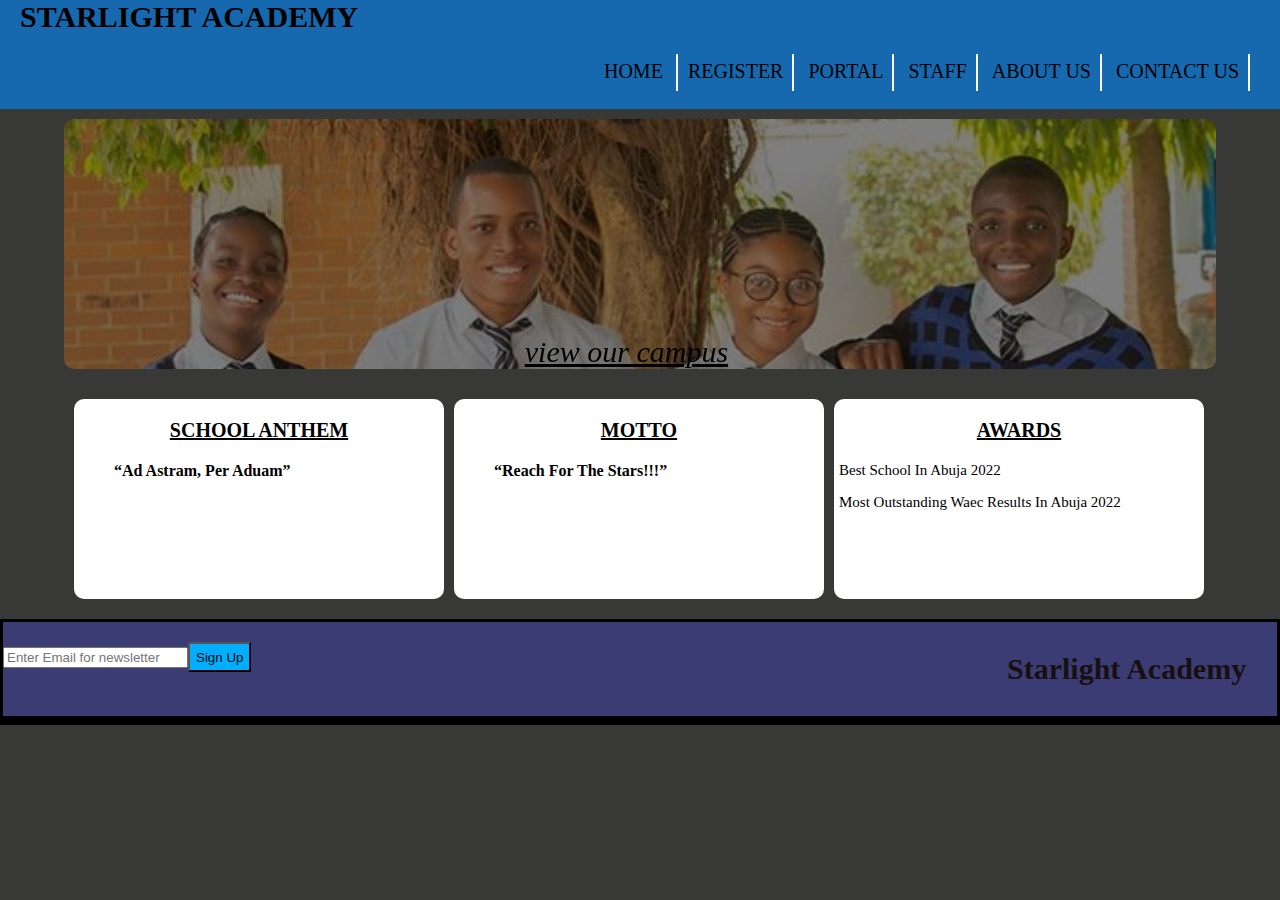
<file: index.html>
<!DOCTYPE html>
<html lang="en">
    <head>
<link rel="stylesheet" type="text/css" href="schoolproj.css">
<script src="schoolproj.js"></script>
    </head>
    <body>
<header>
    <h1>Starlight Academy</h1>


    <nav>
        <ul>
            <li><a href="index.html">home</a> </li>
            <li><a href="registration.html">register</a></li>
            <li><a href="studentPortal.html">portal</a></li>
            <li><a href="staffPortal.html">staff</a></li>
            <li><a href="aboutUs.html">about us</a></li>
            <li><a href="contactus.html">contact us</a></li>
        </ul>
    </nav>
</header>
<section>
            <div id="DivisionWithStudPic">
                <p id="ppp1"><a href="campus.html" id="viewcamp">view our campus</a></p>
            </div>

        <div id="SchoolAnthemAndOthersDiv">
            <div id="div1">
                <h3>school anthem</h3>
                    <blockquote>
                        <q>Ad Astram, Per Aduam</q>
                    </blockquote>
            </div>

            <div id="div2">
                <h3>motto</h3>
                <blockquote>
                    <q>reach for the stars!!!</q>
                </blockquote>
            </div>

            <div id="div3">
                <h3>awards</h3>
                <p  class="pp1">best school in Abuja 2022</p>
                <p  class="pp1">Most outstanding waec Results in Abuja 2022</p>
            </div>
        </div>
</section>
<footer>

    <div id="footer">

       <div id="downleft"> 
        <input type="email" placeholder="Enter Email for newsletter" id="emailBox"><button id="searchbtn" onclick="SignUp()">Sign Up</button>
        <p id="footerP">Starlight Academy</p>
    </div>
        <div id="downright"> 
            
          
        </div>
    </div>
</footer>
    </body>
</html>
</file>
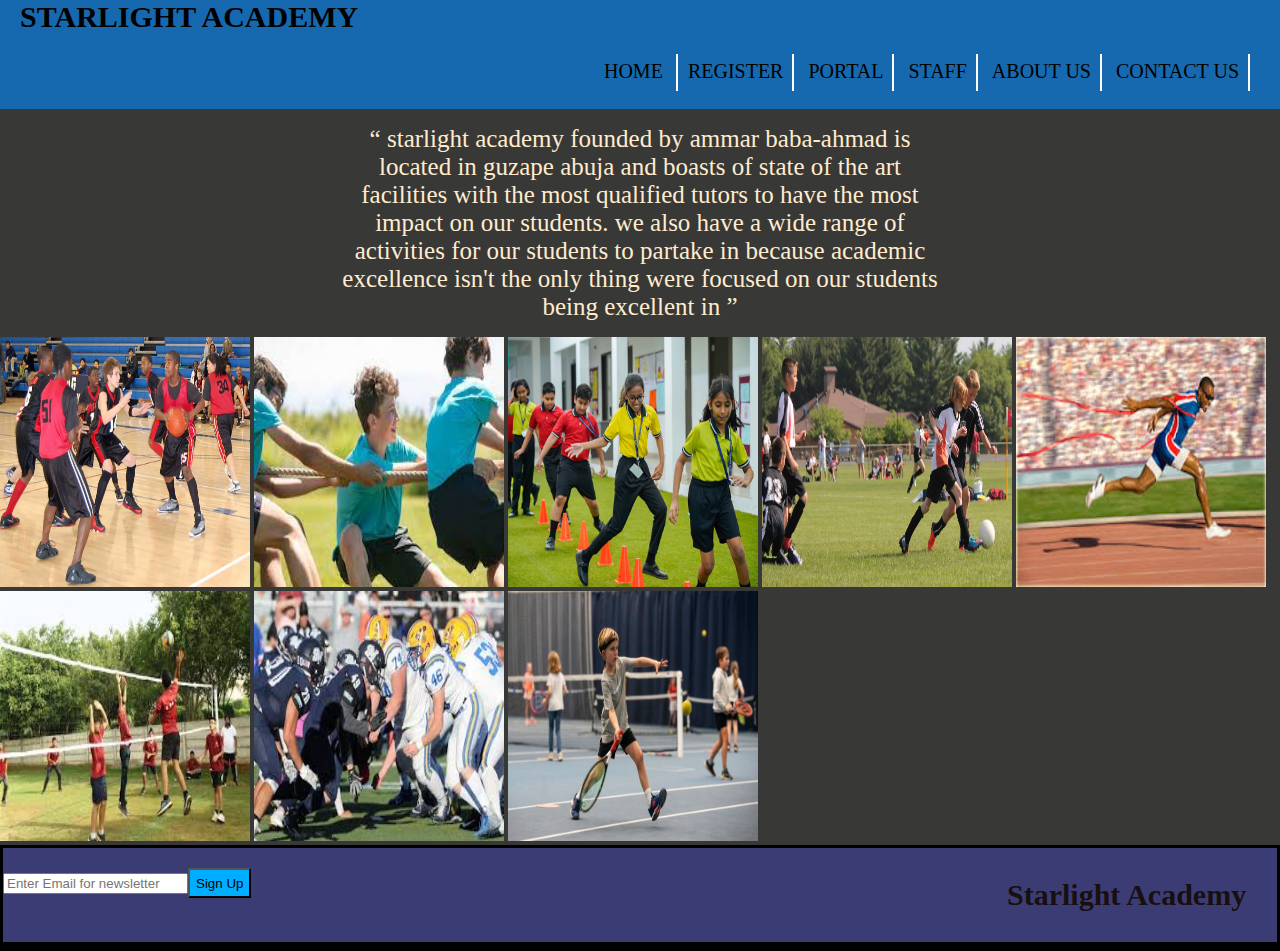
<file: aboutUs.html>
<!DOCTYPE html>
<html lang="en">
    <head>
        <link rel="stylesheet" type="text/css" href="schoolproj.css">
        <title>Student portal page</title>
        <script src="schoolproj.js" type="text/javascript"></script>
    </head>

    <body>
        <header>
            <h1>Starlight Academy</h1>
            

            <nav>
                <ul>
                    <li><a href="index.html">home</a> </li>
                    <li><a href="registration.html">register</a></li>
                    <li><a href="studentPortal.html">portal</a></li>
                    <li><a href="staffPortal.html">staff</a></li>
                    <li><a href="aboutUs.html">about us</a></li>
                    <li><a href="contactus.html">contact us</a></li>
                </ul>
            </nav>
        </header>

<div id="aboutUsdiv">
    <p>
        <q>
        starlight academy founded by ammar baba-ahmad is located in guzape abuja and boasts of state of the art 
        facilities with the most qualified tutors to have the most impact on our students.
        we also have a wide range of activities for our students to partake in because academic excellence isn't the 
        only thing were focused on our students being excellent in
        </q>
    </p>

</div>

<div>
    <img src="activity1.webp" class="activityPics">
    <img src="activity2.jpeg" class="activityPics">
    <img src="activity3.jpg" class="activityPics">
    <img src="activity4.jpg" class="activityPics">
    <img src="activity5.jpeg" class="activityPics">
    <img src="activity6.jpeg" class="activityPics">
    <img src="activity7.jpeg" class="activityPics">
    <img src="activity8.jpg" class="activityPics">
   
</div>

 <footer>
            <div id="footdown">
        
               <div id="downleft"> 
                <input type="email" placeholder="Enter Email for newsletter" id="emailBox"><button id="searchbtn" onclick="SignUp()">Sign Up</button>
                <p id="footerP">Starlight Academy</p>
            </div>
                <div id="downright"> 
                    
                  
                </div>
            </div>
        </footer>
    </body>
</html>
</file>
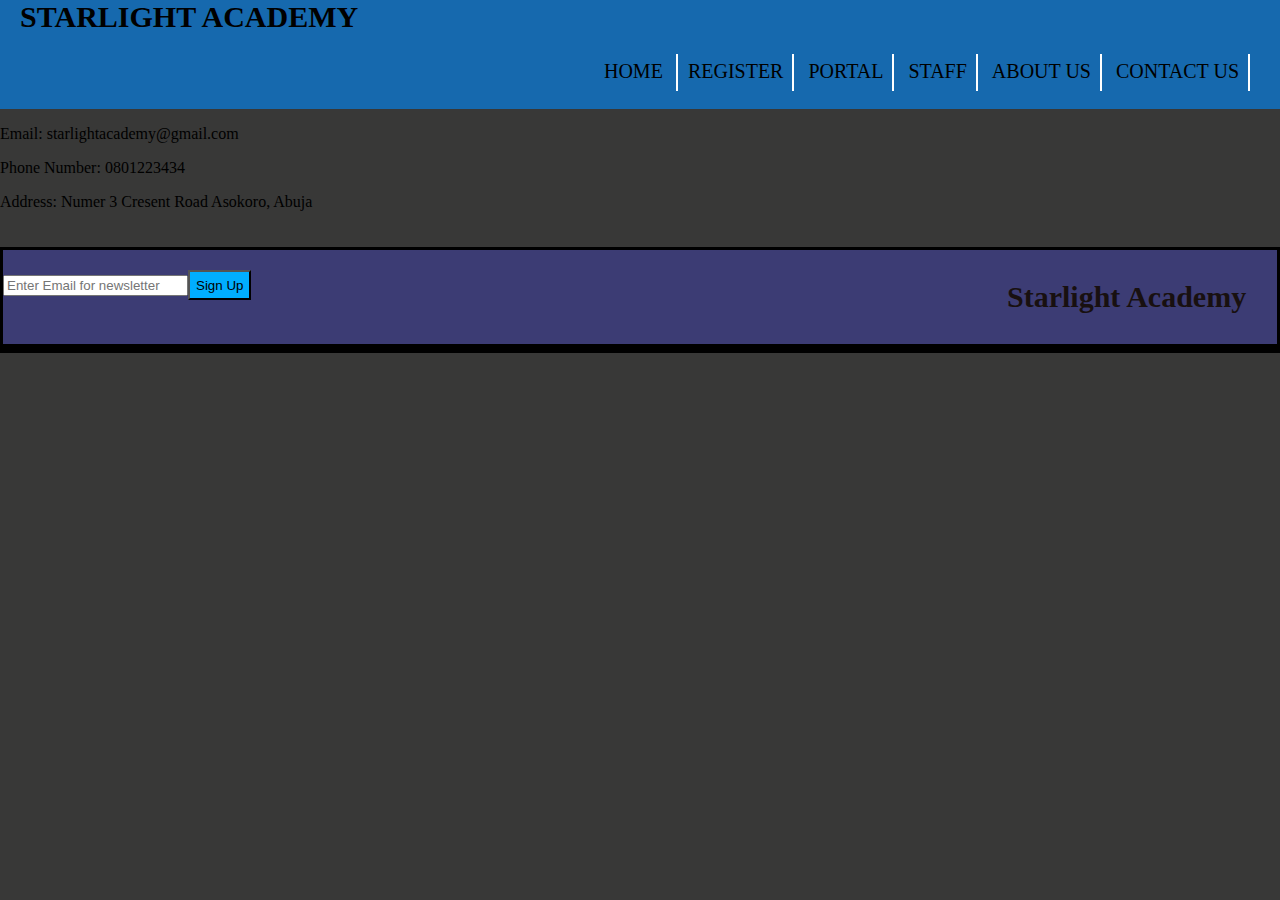
<file: contact us.html>
<!DOCTYPE HTML>
<HTML>
    <HEAD>
        <title>CONTACT US</title>
        <script src="schoolproj.js" type="text/javascript"></script>
        <link rel="stylesheet"  href="schoolproj.css" type="text/css">
    </HEAD>
    <body>
        
        <header>
            <h1>Starlight Academy</h1>
            

            <nav>
                <ul>
                    <li><a href="index.html">home</a> </li>
                    <li><a href="registration.html">register</a></li>
                    <li><a href="studentPortal.html">portal</a></li>
                    <li><a href="staffPortal.html">staff</a></li>
                    <li><a href="aboutUs.html">about us</a></li>
                    <li><a href="contact us.html">contact us</a></li>
                </ul>
            </nav>
        </header>
        <section>
            <p class="contacts">Email: starlightacademy@gmail.com</p>
            <p class="contacts">Phone Number: 0801223434</p>
            <p class="contacts">Address: Numer 3 Cresent Road Asokoro, Abuja</p>
        </section>
        <footer>

            <div id="footer">
        
               <div id="downleft"> 
                <input type="email" placeholder="Enter Email for newsletter" id="emailBox"><button id="searchbtn" onclick="SignUp()">Sign Up</button>
                <p id="footerP">Starlight Academy</p>
            </div>
                <div id="downright"> 
                    
                  
                </div>
            </div>
        </footer>
    </body>
</HTML>
</file>
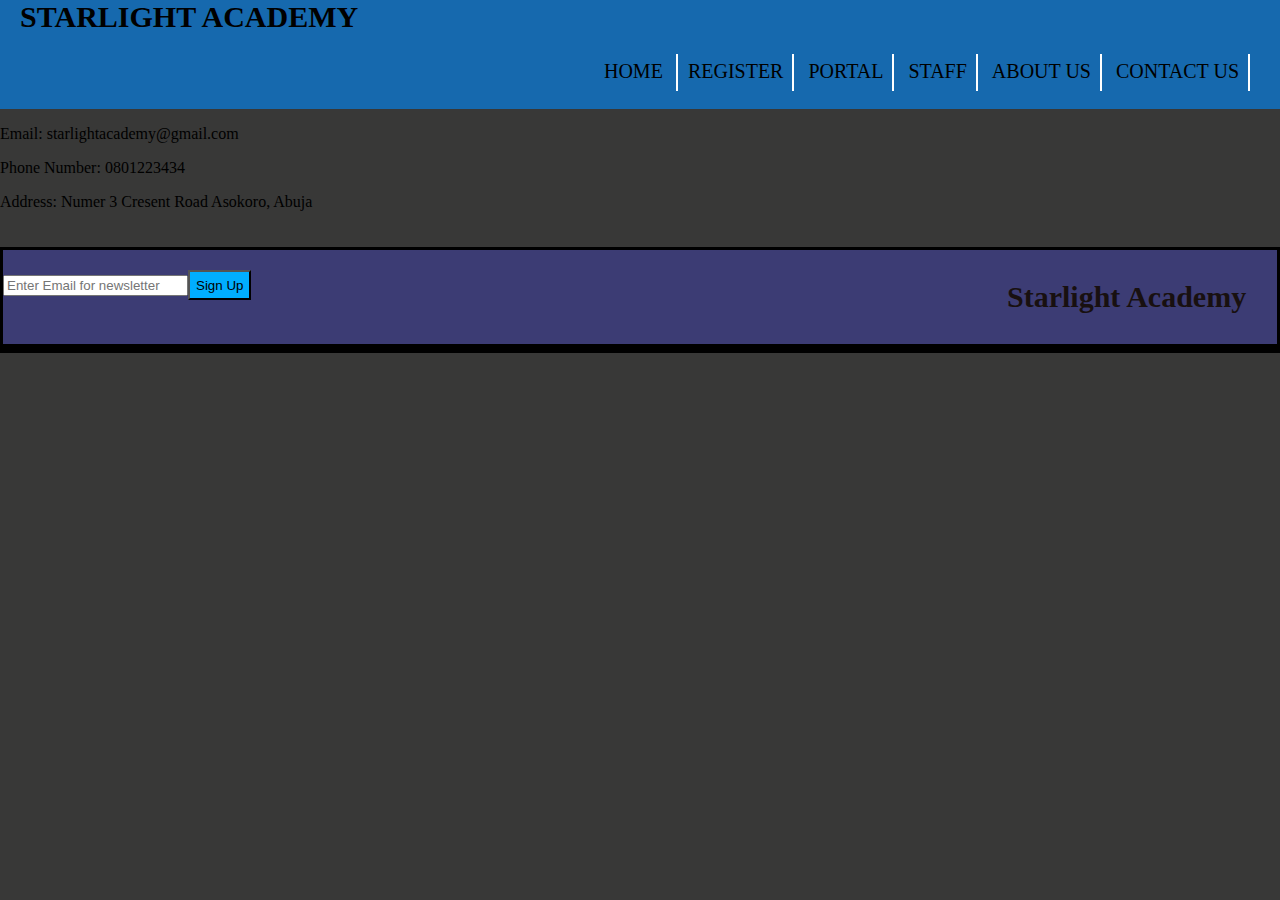
<file: contactus.html>
<!DOCTYPE HTML>
<HTML lang="en">
    <HEAD>
        <title>CONTACT US</title>
        <script src="schoolproj.js" type="text/javascript"></script>
        <link rel="stylesheet"  href="schoolproj.css" type="text/css">
    </HEAD>
    <body>
        
        <header>
            <h1>Starlight Academy</h1>
            

            <nav>
                <ul>
                    <li><a href="index.html">home</a> </li>
                    <li><a href="registration.html">register</a></li>
                    <li><a href="studentPortal.html">portal</a></li>
                    <li><a href="staffPortal.html">staff</a></li>
                    <li><a href="aboutUs.html">about us</a></li>
                    <li><a href="contactus.html">contact us</a></li>
                </ul>
            </nav>
        </header>
        <section>
            <p class="contacts">Email: starlightacademy@gmail.com</p>
            <p class="contacts">Phone Number: 0801223434</p>
            <p class="contacts">Address: Numer 3 Cresent Road Asokoro, Abuja</p>
        </section>
        <footer>

            <div id="footer">
        
               <div id="downleft"> 
                <input type="email" placeholder="Enter Email for newsletter" id="emailBox"><button id="searchbtn" onclick="SignUp()">Sign Up</button>
                <p id="footerP">Starlight Academy</p>
            </div>
                <div id="downright"> 
                    
                  
                </div>
            </div>
        </footer>
    </body>
</HTML>
</file>
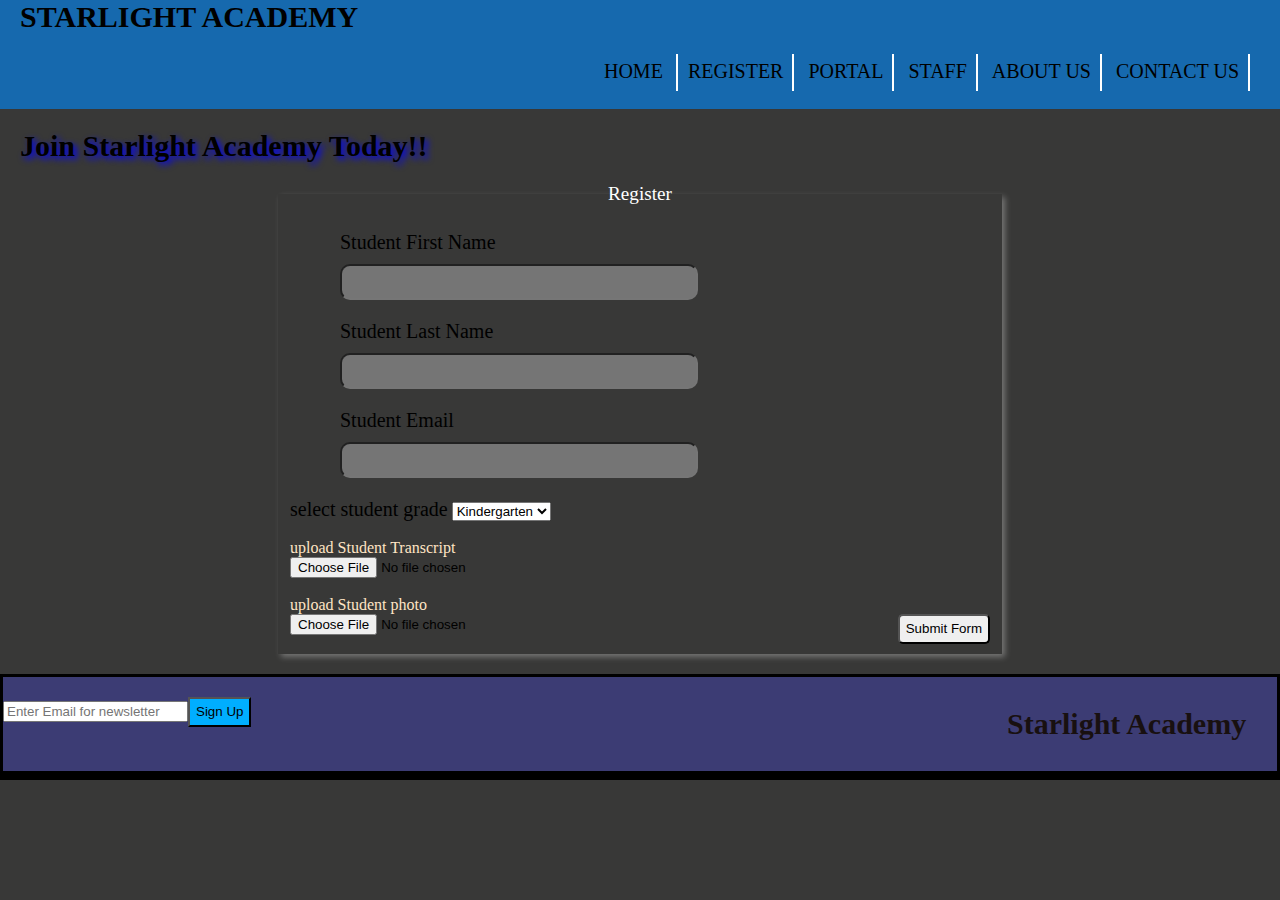
<file: registration.html>
<!DOCTYPE html>
<html lang="en">
    <head>
        <link rel="stylesheet" type="text/css" href="schoolproj.css">
        <title>Student portal page</title>
        <script src="schoolproj.js" type="text/javascript"></script>
    </head>

    <body>
        <header>
            <h1>Starlight Academy</h1>
           
            <nav>
                <ul>
                    <li><a href="index.html">home</a> </li>
                    <li><a href="registration.html">register</a></li>
                    <li><a href="studentPortal.html">portal</a></li>
                    <li><a href="staffPortal.html">staff</a></li>
                    <li><a href="aboutUs.html">about us</a></li>
                    <li><a href="contactus.html">contact us</a></li>

                </ul>
            </nav>
        </header>

    <form method="get" action="schoolproject.html"  id="registrationform" onsubmit="return(successful())" name="form">
        <h1 id="registrationH1">join starlight academy today!!</h1>
        <fieldset id="registrationFieldset">
            <legend>register</legend>

        <div class="regDivs">
            <label for="input1" class="regLabels" >Student First Name</label>
            <input type="text" id="input1" class="registrationInput" >
        </div>

        <div class="regDivs">
            <label for="input2" class="regLabels">Student Last Name</label>
            <input type="text" id="input2" class="registrationInput" >
        </div>

        <div class="regDivs">
            <label for="input3" class="regLabels">Student Email</label>
            <input type="text" id="input3" class="registrationInput" >
        </div>

            <label for="select" id="selectLabel">select student grade</label>
            <select id="select">
                <option>Kindergarten</option>
                <option>grade 1</option>
                <option>grade 2</option>
                <option>grade 3</option>
                <option>grade 4</option>
                <option>grade 5</option>
                <option>grade 6</option>
                <option>grade 7</option>
                <option>grade 8</option>
                <option>grade 8</option>
                <option>grade 10</option>
                <option>grade 11</option>
                <option>grade 12</option>
            </select><br><br>

            
            <label for="uploadFile" class="StudLabels">upload Student Transcript</label><br>
            <input type="file" id="uploadFile" ><br><br>

            <label for="uploadFile" class="StudLabels">upload Student photo</label><br>
            <input type="file" id="uploadFile" >

            <input type="submit" value="Submit Form" id="studentFormSubmit" onclick="emailCheck()">

        </fieldset>
    </form>

       <footer>
   
            <div id="footdown">
        
               <div id="downleft"> 
                <input type="email" placeholder="Enter Email for newsletter" id="emailBox"><button id="searchbtn" onclick="SignUp()">Sign Up</button>
                     <p id="footerP">Starlight Academy</p>
            </div>
                <div id="downright"> 
                    
                  
                </div>
            </div>
        </footer>
    </body>
</html>
</file>
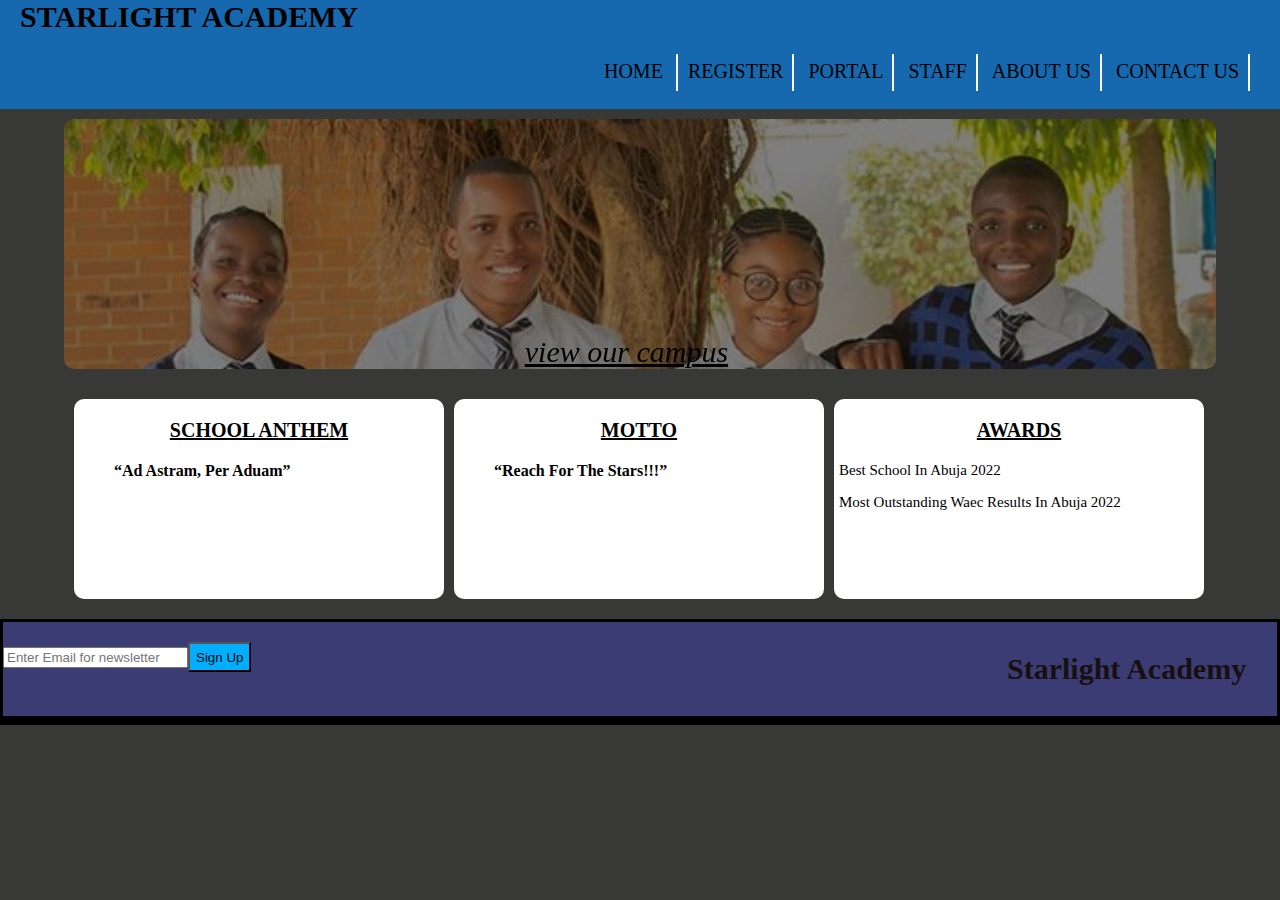
<file: schoolproject.html>
<!DOCTYPE html>
<html>
    <head>
<link rel="stylesheet" type="text/css" href="schoolproj.css">
<script src="schoolproj.js"></script>
    </head>
    <body>
<header>
    <h1>Starlight Academy</h1>


    <nav>
        <ul>
            <li><a href="schoolproject.html">home</a> </li>
            <li><a href="registration.html">register</a></li>
            <li><a href="studentPortal.html">portal</a></li>
            <li><a href="staffPortal.html">staff</a></li>
            <li><a href="aboutUs.html">about us</a></li>
            <li><a href="contact us.html">contact us</a></li>
        </ul>
    </nav>
</header>
<section>
            <div id="DivisionWithStudPic">
                <p id="ppp1"><a href="campus.html" id="viewcamp">view our campus</a></p>
            </div>

        <div id="SchoolAnthemAndOthersDiv">
            <div id="div1">
                <h3>school anthem</h3>
                    <blockquote>
                        <q>Ad Astram, Per Aduam</q>
                    </blockquote>
            </div>

            <div id="div2">
                <h3>motto</h3>
                <blockquote>
                    <q>reach for the stars!!!</q>
                </blockquote>
            </div>

            <div id="div3">
                <h3>awards</h3>
                <p  class="pp1">best school in Abuja 2022</p>
                <p  class="pp1">Most outstanding waec Results in Abuja 2022</p>
            </div>
        </div>
</section>
<footer>

    <div id="footer">

       <div id="downleft"> 
        <input type="email" placeholder="Enter Email for newsletter" id="emailBox"><button id="searchbtn" onclick="SignUp()">Sign Up</button>
        <p id="footerP">Starlight Academy</p>
    </div>
        <div id="downright"> 
            
          
        </div>
    </div>
</footer>
    </body>
</html>
</file>
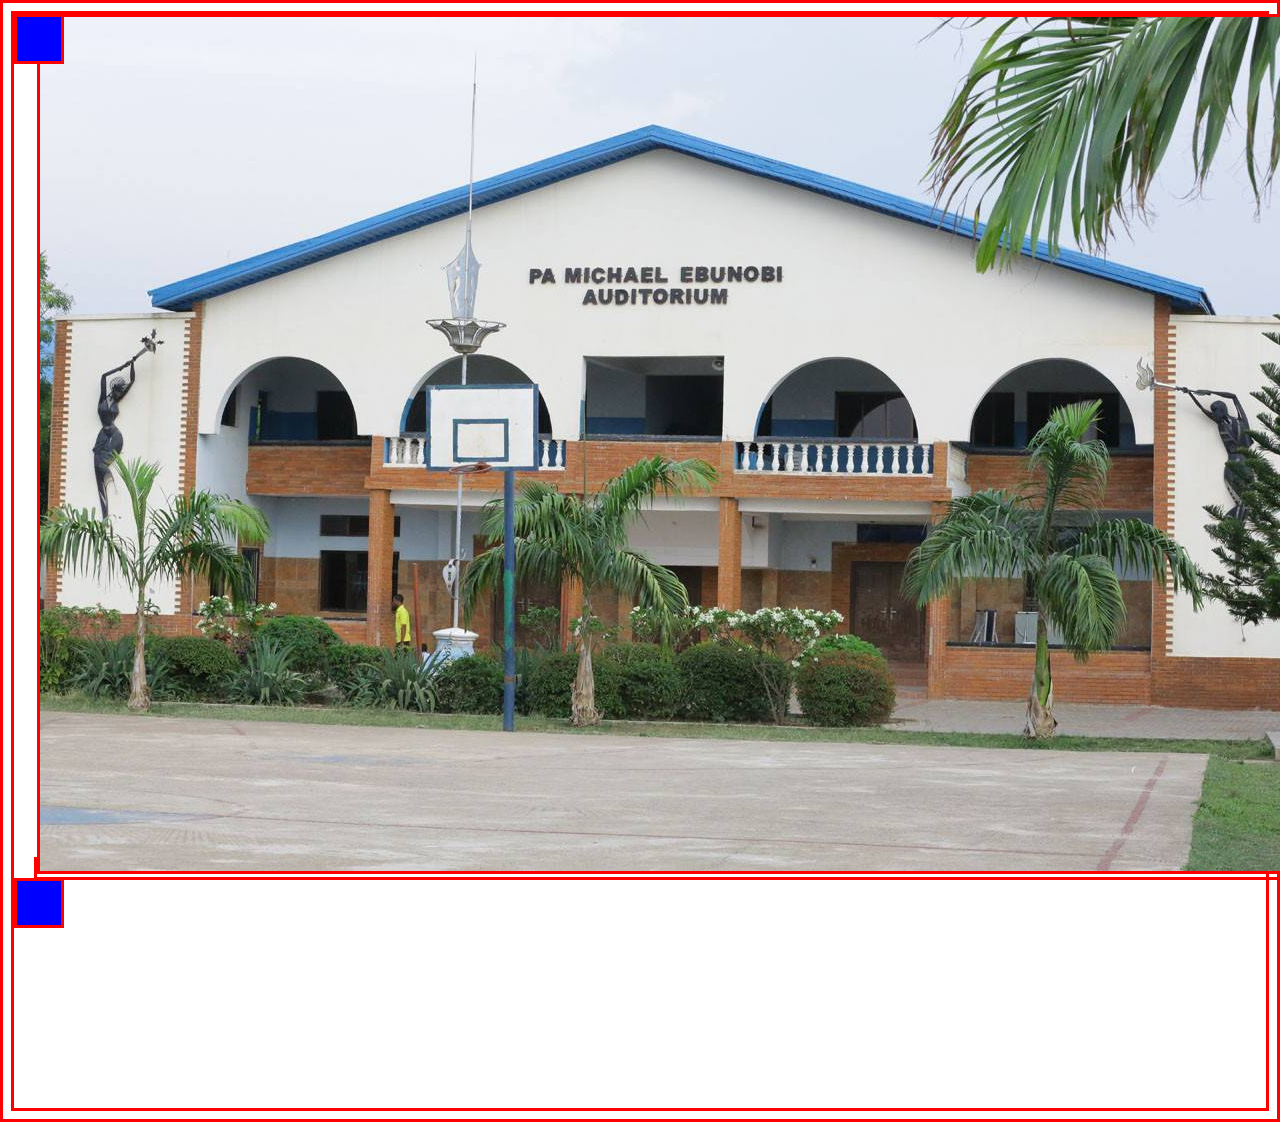
<file: slideshow.html>
<!DOCTYPE html>
<html lang="en">
    <head>
        <style>
            #span1{
                width: 50px;
                height: 50px;
                background-color: blue;
                position: absolute;
                float: left;
            }
            #span2{
                width: 50px;
                height: 50px;
                background-color: blue;
                position: absolute;
                float: right;

            }

            body{
                height: 1100px;
            }
            *{
                box-sizing: border-box;
                border: 3px solid red;
            }
            #slideBox{
                display: inline;
                width: 300px;
                height: 300px;
                margin:20px 20px 20px 20px;
            }

        </style>
        <!-- <script>
            function move(){
                var myarray[4];
                myarray={1,2,3,4}
            }
        </script> -->
    </head>
<body>

    <span id="span1" onclick="move()"></span>
    <div id="slideBox">
<img src="school1.jpg">
    </div>
    <span id="span2"></span>
</body>


</html>
</file>
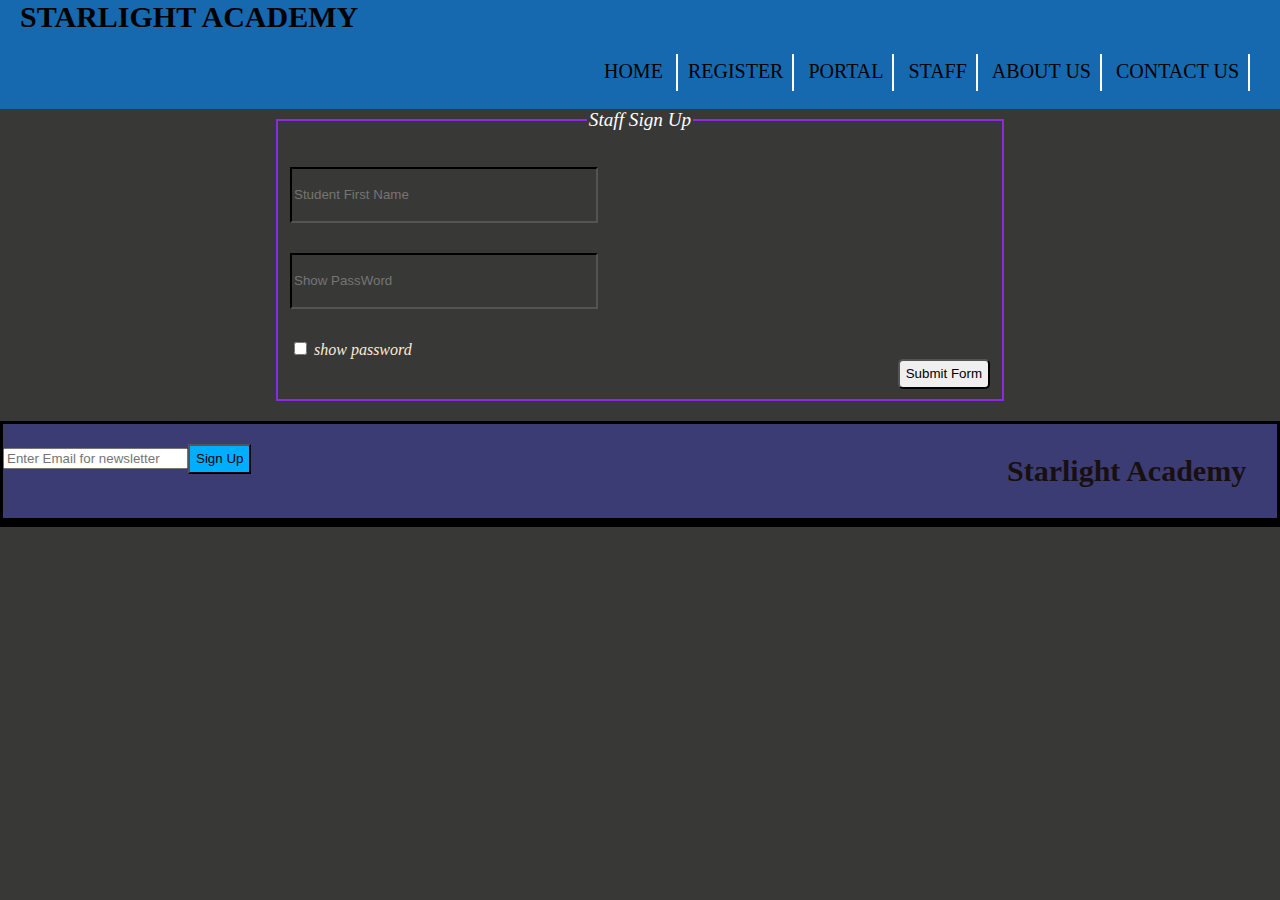
<file: staffPortal.html>
<!DOCTYPE html>
<html lang="en">
    <head>
        <link rel="stylesheet" type="text/css" href="schoolproj.css">
        <title>Student portal page</title>
        <script src="schoolproj.js" type="text/javascript"></script>
    </head>

    <body>
        <header>
            <h1>Starlight Academy</h1>
           

            <nav>
                <ul>
                    <li><a href="index.html">home</a> </li>
                    <li><a href="registration.html">register</a></li>
                    <li><a href="studentPortal.html">portal</a></li>
                    <li><a href="staffPortal.html">staff</a></li>
                    <li><a href="aboutUs.html">about us</a></li>
                    <li><a href="contactus.html">contact us</a></li>
                </ul>
            </nav>
        </header>

        <form method="get" action="schoolproject.html"  id="staffSignUpForm" onsubmit="return(validate())" name="form">
    <fieldset id="StaffFieldset">
        <legend>Staff Sign up</legend>
        <!-- <label for="text1" >Student First Name</label> -->
        <input type="text" id="stafftext1" class="staffforminput" placeholder="Student First Name">

        <input type="password" id="staffPassword" name="password" class="staffforminput" placeholder="Show PassWord" onkeyup="matchedPasswords()">
           
        <input type="checkbox" id="showpassword" onclick="showstaffPassword()">
        <label for="showpassword" class="staffLabels">show password</label><br>

        <input type="submit" value="Submit Form" id="studentFormSubmit">

    </fieldset>
</form>

       <footer>
            <div id="footdown">
        
               <div id="downleft"> 
                <input type="email" placeholder="Enter Email for newsletter" id="emailBox"><button id="searchbtn" onclick="SignUp()">Sign Up</button>
                <p id="footerP">Starlight Academy</p>
            </div>
                <div id="downright"> 
                    
                  
                </div>
            </div>
        </footer>
    </body>
</html>
</file>
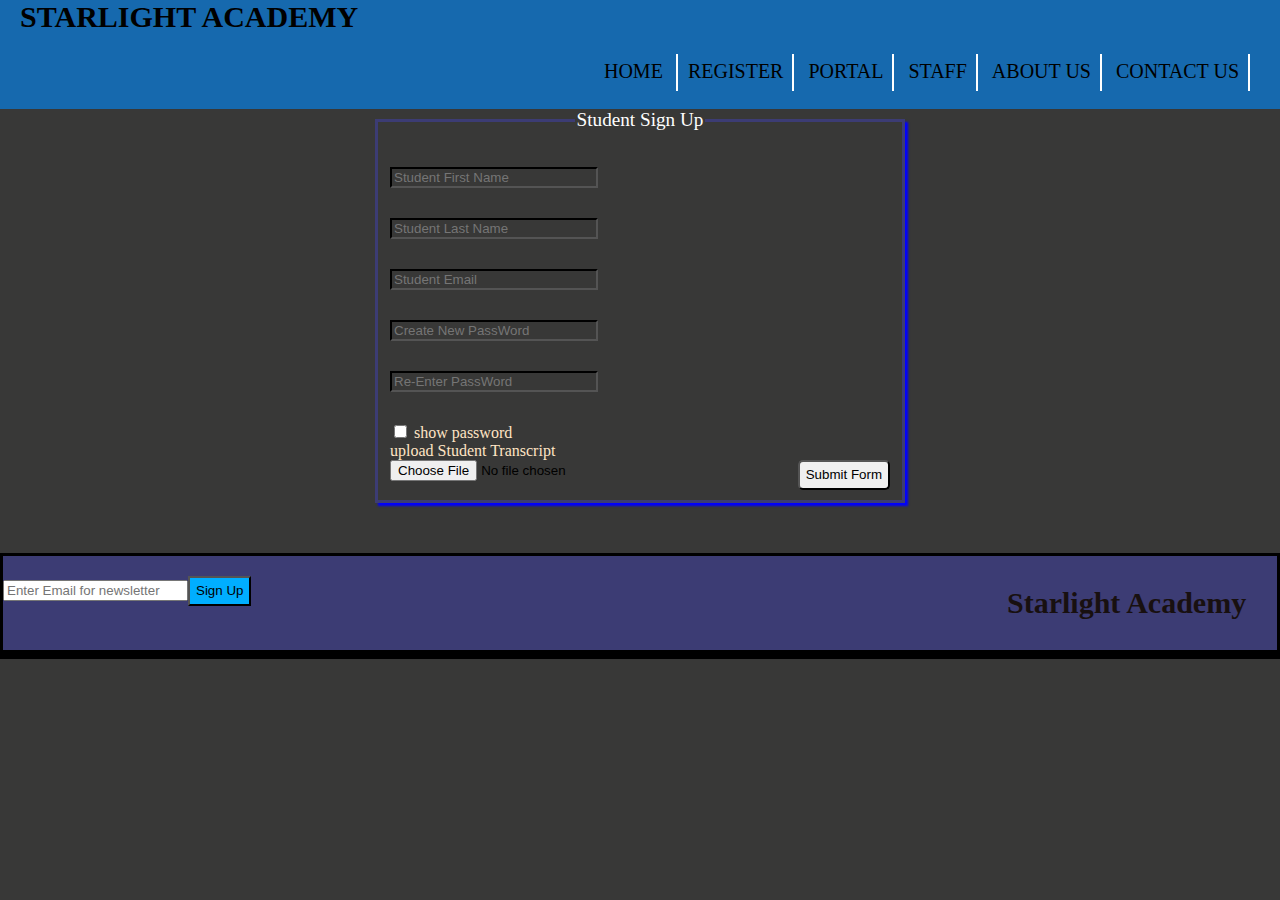
<file: studentPortal.html>
<!DOCTYPE html>
<html lang="en">
    <head>
        <link rel="stylesheet" type="text/css" href="schoolproj.css">
        <title>Student portal page</title>
        <script src="schoolproj.js" type="text/javascript"></script>
    </head>

    <body>
        <header>
            <h1>Starlight Academy</h1>
            

            <nav>
                <ul>
                    <li><a href="index.html">home</a> </li>
                    <li><a href="registration.html">register</a></li>
                    <li><a href="studentPortal.html">portal</a></li>
                    <li><a href="staffPortal.html">staff</a></li>
                    <li><a href="aboutUs.html">about us</a></li>
                    <li><a href="contactus.html">contact us</a></li>

                </ul>
            </nav>
        </header>

    <form method="get" action="studentPortal.html"  id="studentSignUpForm" onsubmit="return(validate())" name="form">
        <fieldset id="newStudSignUp">
            <legend>Student Sign up</legend>
            <!-- <label for="text1" >Student First Name</label> -->
            <input type="text" id="text1" class="studFormInput" placeholder="Student First Name">
            <input type="text" id="text2" class="studFormInput" placeholder="Student Last Name">
            <input type="text" id="text3" class="studFormInput" placeholder="Student Email">

            <input type="password" id="newStudPassword" name="password" class="studFormInput" placeholder="Create New PassWord" >
            <input type="password" id="newStudPassword2" name="password2" class="studFormInput" placeholder="Re-Enter PassWord" >
            <input type="checkbox" id="showpassword" onclick="showPassword()">
            <label for="showpassword" class="StudLabels">show password</label> <br>

            
            <label for="uploadFile" class="StudLabels">upload Student Transcript</label><br>
            <input type="file" id="uploadFile" >
            <input type="submit" value="Submit Form" id="studentFormSubmit">

        </fieldset>
    </form>

       <footer>
            <div id="footdown">
        
               <div id="downleft"> 
                <input type="email" placeholder="Enter Email for newsletter" id="emailBox"><button id="searchbtn" onclick="SignUp()">Sign Up</button>
                <p id="footerP">Starlight Academy</p>
            </div>
                <div id="downright"> 
                    
                  
                </div>
            </div>
        </footer>
    </body>
</html>
</file>
<file: schoolproj.css>
*{
    /* box-sizing: border-box; 
    border: 2px solid red; */
}

header h1{
    display: inline;
    margin-top: 0px;
}
body{
    margin: 0px;
    background-color: rgba(17, 17, 16, 0.836);
}
nav ul li:hover{
    background-color: white;

}
ul,li{
    display: inline;
    padding: 10px;
}
header{
    background-color:rgba(0, 140, 255, 0.596);
    height: fit-content;
    overflow: auto;

}
.pp1{
    font-weight: bold;
}
#ppp1{
    font-style: italic;
}
blockquote q{
    text-transform: capitalize;
    font-weight: bold;
}

ul{
   /* background-color: rgb(23, 150, 235); */
   /* padding: 10px; */
   float: right;
   margin-right:20px ;
}
li{
    text-transform: uppercase;
    border-right: 2px solid white;
    padding-right: 9px;
}
li a{
    text-decoration: none;
    color: black;
    font-size: 20px;
}
h1{
    font-size: 30px;
    text-transform: uppercase;
    margin-left:20px;
}
#DivisionWithStudPic{
    background: url("stellamariis.jpg") no-repeat scroll top;
    filter: brightness(50%);
    background-size: cover;
    height: 250px;
    width: 90vw;
    margin: 10px auto 0px auto;
    overflow: auto;
    position: relative;
    border-radius: 10px;
}

#viewcamp{
   font-weight: 300px;
   font-size: 30px;
   color: black;
   text-align: center;
   position:absolute;
   bottom: 0px;
   margin-left: 40%;
}
#SchoolAnthemAndOthersDiv{
    width: 90vw;
    margin-left: auto;
    margin-right: auto;
    margin-top: 30px;
}
#div1,#div2,#div3{
    width: 370px;
    height: 200px;
    float: left;
    margin-left: 10px;
    background: white;
    border-radius: 10px;
}
#div3 p{
    font-weight: normal;
    text-transform: capitalize;
    margin-left: 5px;
    font-size: 15px;
}
h3{
    text-transform: uppercase;
    text-align: center;
    text-decoration: underline;
    font-size: 20px;
    font-family: cursive;
}

section{
   overflow: auto;
   margin-bottom: 20px;
}
footer{
    background-color:rgb(60, 60, 116);
}

input[type="search"]{
    height: 30px;
    margin-left: 10px;
}
#searchbtn{
    background-color: rgb(0, 174, 255);
    height: 30px;
    width: fit-content;
    margin-top: 20px;
}
#downleft,#downright{
    border: 3px solid black;
    overflow: auto;
}
td{
    /* font-weight: bold; */
    font-size: 17px;
    text-transform: capitalize;
}
td a{
    text-decoration: none;
    color: black;
}

#footerP{
    font-size: 30px;
    color: rgb(24, 16, 16);
    display: inline;
    float: right;
    width: 270px;
    font-weight: bold;
}



/* student signUp page */
#newStudSignUp{
    border: 3px solid rgb(60, 60, 116);
    filter: blur(50%);
    box-shadow: 3px 3px 2px blue;
}
#newStudSignUp{
    width: 500px;
    margin: auto;
    margin-bottom: 50px;
}
legend{
    text-align: center;
    font-size: larger;
    color: white;
    text-transform: capitalize;
}
.studFormInput{
    border-width:2px 2px 2px 2px;
    border-color: black;
    background-color: transparent;
    width: 200px;
   margin-top: 30px;
   margin-bottom: 30px;
   display: block;
}
#studentFormSubmit{
    float: right;
    border-radius: 5px;
    height: 30px;
}

.StudLabels{
    color: bisque;
}
/* Staff login Page */

#StaffFieldset{
    border-width:2px 2px 2px 2px;
    border-color: blueviolet;
    border-style: solid;
    width: 700px;
    margin: auto;
    margin-bottom: 20px;
    font-style: italic;
}
.staffforminput{
    border-width:2px 2px 2px 2px;
    border-color: black;
    background-color: transparent;
    width: 300px;
    height: 50px;
   margin-top: 30px;
   margin-bottom: 30px;
   display: block;
}
.staffLabels{
    color: antiquewhite;
}

/* campus page */

#campusH1{
    color: rgb(149, 231, 231);
    font-style: italic;
    text-transform: uppercase;
    text-align: center;
}
.campusPics{
    height: 300px;
    width: 500px;
}
#Philosophy{
    font-size: 22px;
    color: azure;

}
#PhilosophyContainer{
    width: 600px;
     margin: 10px auto ;
    /* border: 3px solid black; */
    overflow: auto;
    display: inline-block;
}
#leftcampusPics,#rightcampusPics{
    width: 250px;
    height: 250px;
}


#contain{
    width: fit-content;
    overflow: auto;
    margin: 10px auto;
    /* border: 3px solid red; */
}  
#campusH12{
    color: rgb(149, 231, 231);
    font-style: italic;
    text-transform: uppercase;
    text-align: center;
    margin-top: 40px;
}
.students{
    width: 250px;
    height: 250px;
    margin:2px;
}
#studentPicContainer{
    width: 1050px;
    margin: auto;
    /* border: 3px solid red; */
}

/* Registration page */
#registrationH1{
    text-transform: capitalize;
    text-decoration: lightslategrey;
    text-shadow: 3px 3px 6px blue;
}
.registrationInput{
 background-color: rgba(255, 255, 255, 0.308);
 height: 30px;
 width: 350px;
 display: block;
 margin-top: 10px;
 border-radius: 10px;

}
.regDivs{
    margin: 20px auto;
    width: 600px;
    /* border: 3px solid red; */
}
.regLabels{
    font-size: 20px;
}
#selectLabel{
    font-size: 20px;
    text-align: center;

}
#registrationFieldset{
    width: 700px;
    margin: 20px auto;
    box-shadow: 3px 3px 6px rgba(255, 255, 255, 0.308);
    border: 0px solid blue;
    
}

/* about us page */
p q{
    /* border: 3px solid green; */
    font-size: 25px;
    color: blanchedalmond;
    font-family: fantasy;
}
#aboutUsdiv{
    width: 600px;
    margin: auto;
    text-align: center;

}

.activityPics{
    width: 250px;
    height: 250px;
}
.activityPics:hover{
    width: 280px;
    height: 280px;
}

.contacs {
    text-align: center;
    color: blue;
    font-size: 20px;
}
</file>
